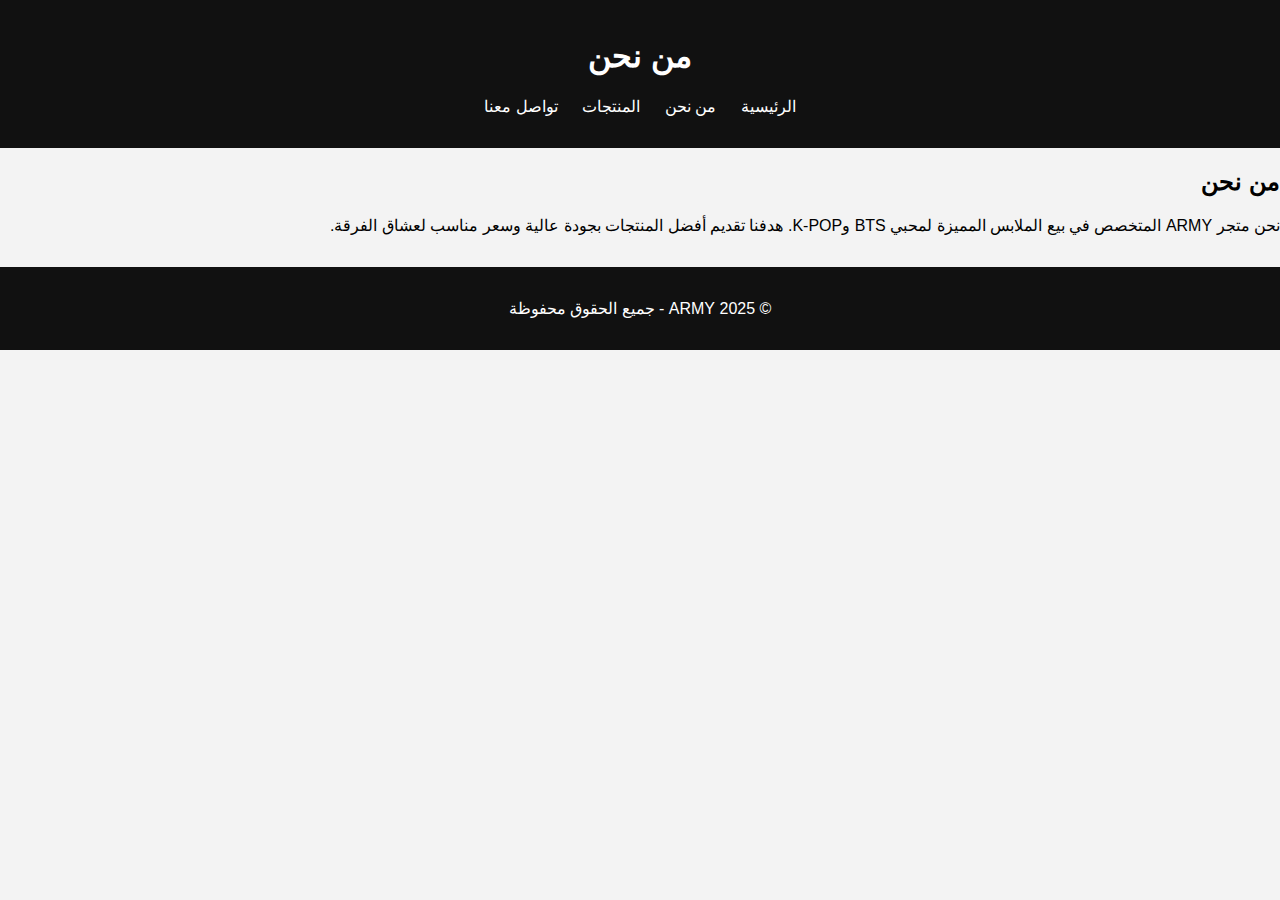
<file: about.html>
<!DOCTYPE html>
<html lang="ar">
<head>
  <meta charset="UTF-8">
  <meta name="viewport" content="width=device-width, initial-scale=1.0">
  <title>من نحن - ARMY</title>
  <link rel="stylesheet" href="style.css">
</head>
<body>
  <header>
    <h1>من نحن</h1>
    <nav>
      <ul>
        <li><a href="index.html">الرئيسية</a></li>
        <li><a href="about.html">من نحن</a></li>
        <li><a href="products.html">المنتجات</a></li>
        <li><a href="contact.html">تواصل معنا</a></li>
      </ul>
    </nav>
  </header>

  <main>
    <section>
      <h2>من نحن</h2>
      <p>نحن متجر ARMY المتخصص في بيع الملابس المميزة لمحبي BTS وK-POP. هدفنا تقديم أفضل المنتجات بجودة عالية وسعر مناسب لعشاق الفرقة.</p>
    </section>
  </main>

  <footer>
    <p>&copy; 2025 ARMY - جميع الحقوق محفوظة</p>
  </footer>
</body>
</html>
</file>
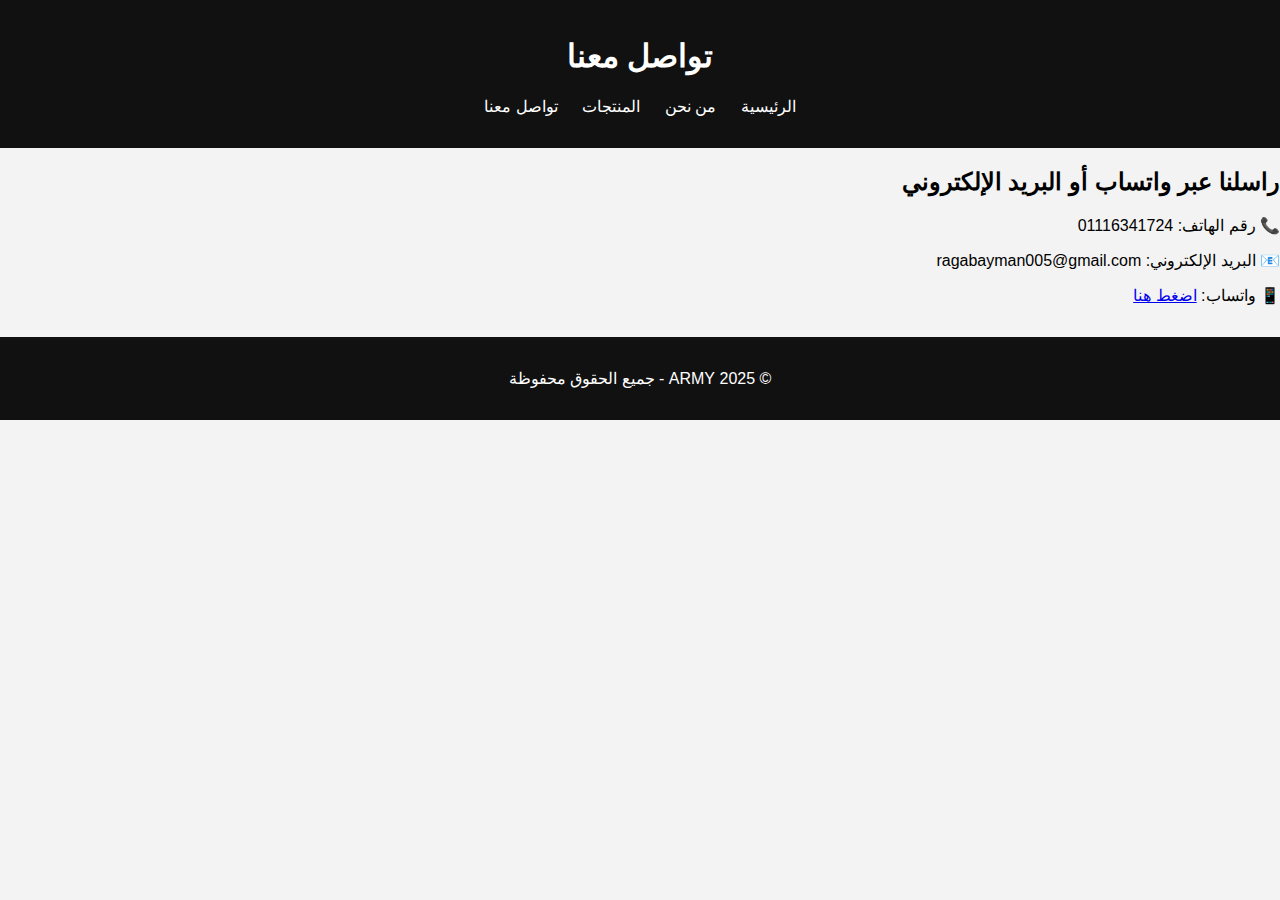
<file: contact.html>
<!DOCTYPE html>
<html lang="ar">
<head>
  <meta charset="UTF-8">
  <meta name="viewport" content="width=device-width, initial-scale=1.0">
  <title>تواصل معنا - ARMY</title>
  <link rel="stylesheet" href="style.css">
</head>
<body>
  <header>
    <h1>تواصل معنا</h1>
    <nav>
      <ul>
        <li><a href="index.html">الرئيسية</a></li>
        <li><a href="about.html">من نحن</a></li>
        <li><a href="products.html">المنتجات</a></li>
        <li><a href="contact.html">تواصل معنا</a></li>
      </ul>
    </nav>
  </header>

  <main>
    <section>
      <h2>راسلنا عبر واتساب أو البريد الإلكتروني</h2>
      <p>📞 رقم الهاتف: 01116341724</p>
      <p>📧 البريد الإلكتروني: ragabayman005@gmail.com</p>
      <p>📱 واتساب: <a href="https://wa.me/201116341724" target="_blank">اضغط هنا</a></p>
    </section>
  </main>

  <footer>
    <p>&copy; 2025 ARMY - جميع الحقوق محفوظة</p>
  </footer>
</body>
</html>
</file>
<file: style.css>
body {
  font-family: Arial, sans-serif;
  margin: 0;
  padding: 0;
  background-color: #f3f3f3;
  direction: rtl;
}

header {
  background-color: #111;
  color: #fff;
  padding: 1rem;
  text-align: center;
}

nav ul {
  list-style: none;
  padding: 0;
}

nav ul li {
  display: inline-block;
  margin: 0 10px;
}

nav ul li a {
  color: #fff;
  text-decoration: none;
}

.hero {
  background-color: #a29bfe;
  color: white;
  padding: 2rem;
  text-align: center;
}

.products {
  padding: 2rem;
  text-align: center;
}

.product {
  background-color: #fff;
  border: 1px solid #ddd;
  display: inline-block;
  margin: 10px;
  padding: 1rem;
  width: 200px;
  border-radius: 10px;
}

.product img {
  max-width: 100%;
  height: auto;
  border-radius: 10px;
}

footer {
  background-color: #111;
  color: #fff;
  text-align: center;
  padding: 1rem;
  margin-top: 2rem;
}
</file>
